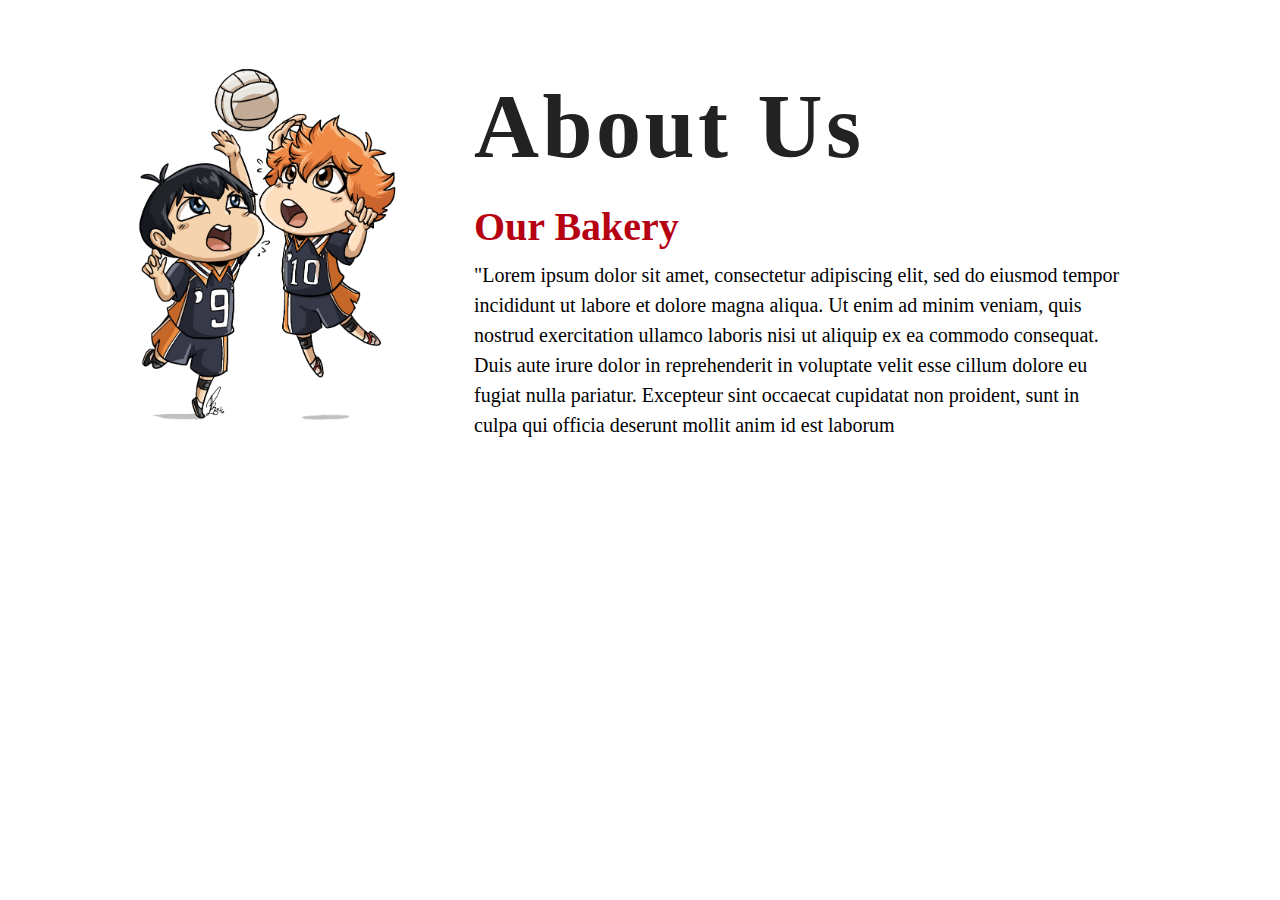
<file: Test code/about-test.html>
<!DOCTYPE html>
<html lang="en">
<head>
    <meta charset="UTF-8">
    <meta name="viewport" content="width=device-width, initial-scale=1.0">
    <link rel="stylesheet" href="about-style.css">
    <title>Document</title>
</head>
<body>
    <div class="wrapper">
        <div class="row">
            <div class="image-section">
                <img src="images/about.png">
            </div>
            <div class="content">
                <h1>
                    About Us
                </h1>
                <h2>Our Bakery</h2>
                <p>
                    "Lorem ipsum dolor sit amet, consectetur adipiscing elit, sed do eiusmod tempor incididunt ut labore et dolore magna aliqua. Ut enim ad minim veniam, quis nostrud exercitation ullamco laboris nisi ut aliquip ex ea commodo consequat. Duis aute irure dolor in reprehenderit in voluptate velit esse cillum dolore eu fugiat nulla pariatur. Excepteur sint occaecat cupidatat non proident, sunt in culpa qui officia deserunt mollit anim id est laborum
                </p>
            </div>
        </div>
    </div>
</body>
</html>
</file>
<file: Test code/about-style.css>
* {
    margin: 0px;
    padding: 0px;
    box-sizing: border-box;
}

.wrapper {
    width: 100%;
    min-height: 100vh;
    overflow: hidden;
    background-color: white;
}

.row {
    width: 100%;
    padding: 50px 100px;

}

.image-section {
    width: 30%;
    float: left;
}

.image-section img {
    width: 100%;
    height: auto;
}

.content {
    width: 60%;
    float: left;
    margin-left: 50px;
}

.content h1 {
    font-size: 90px;
    letter-spacing: 3.5px;
    margin-top: 25px;
    color: #222;

}

.content h2 {
    font-size: 40px;
    /*font family*/
    color: #b60112;
    margin-top: 25px;
}

.content p{
    font-size: 20px;
    font-family: serif;
    margin-top: 10px;
    line-height: 1.5;
}

@media screen and (max-width: 768px) {
    
    .image-section {
        width: 100%;
        float: none;
    }

    
.content {
    width: 100%;
    float: none;
    margin-left: 0px;
}



}
</file>
